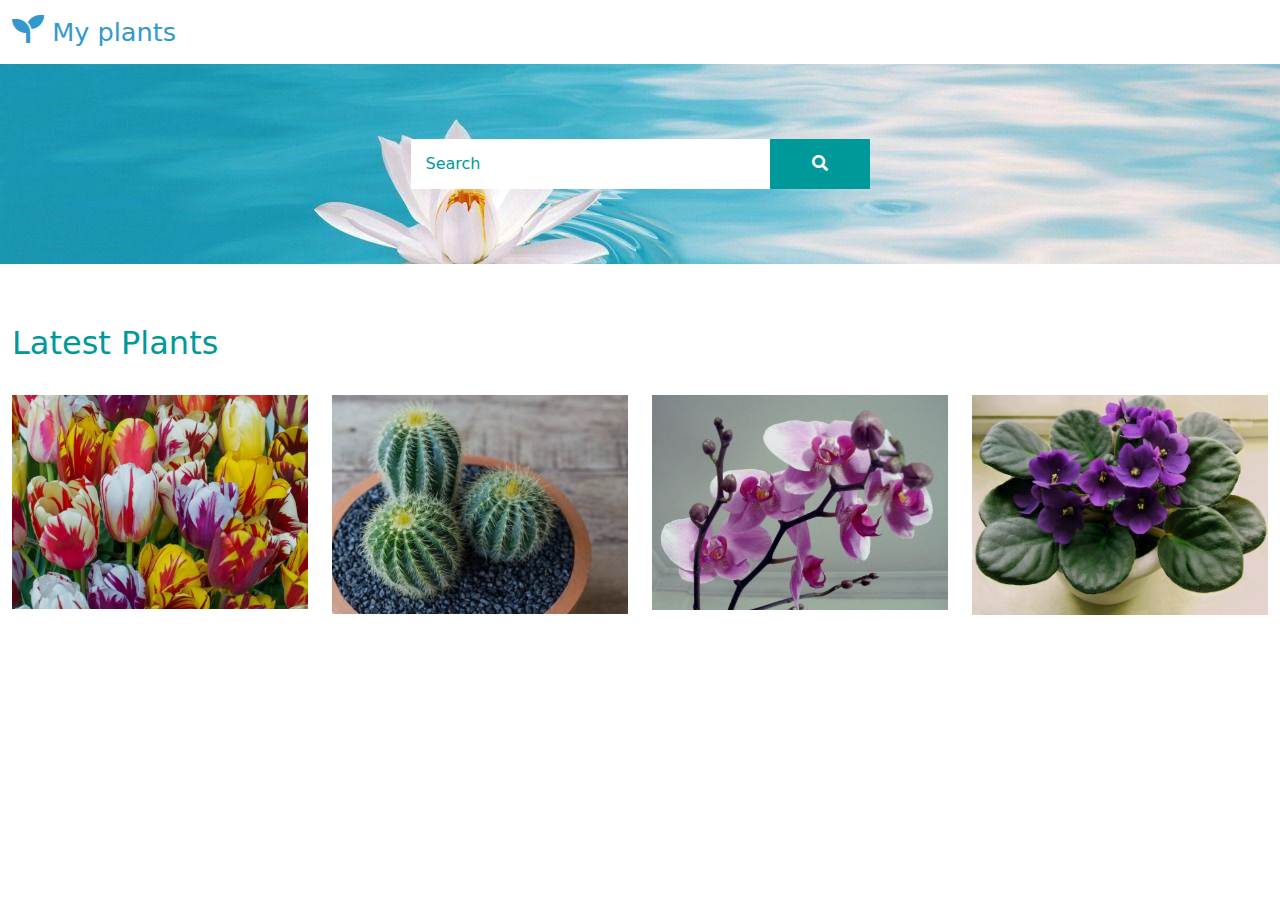
<file: templates/myplants.html>
<!DOCTYPE html>
<html lang="en">
<head>
    <meta charset="UTF-8">
    <link rel="stylesheet" href="/static/css/bootstrap.min.css">
    <link rel="stylesheet" href="/static/css/all.min.css">
    <link rel="stylesheet" href="/static/css/myplantsstyle.css">
    <title>Plants</title>
</head>
<body>
    <!-- <h1>{{ sensor }}</h1> -->
    <div id="loader-wrapper">
        <div id="loader"></div>

        <div class="loader-section section-left"></div>
        <div class="loader-section section-right"></div>

    </div>
    <nav class="navbar navbar-expand-lg">
        <div class="container-fluid">
            <a class="navbar-brand" href="#">
                <i class="fas fa-seedling"></i>
                My plants
            </a>
            <button class="navbar-toggler" type="button" data-toggle="collapse" data-target="#navbarSupportedContent" aria-controls="navbarSupportedContent" aria-expanded="false" aria-label="Toggle navigation">
                <i class="fas fa-bars"></i>
            </button>
        </div>
    </nav>

    <div class="tm-hero d-flex justify-content-center align-items-center" style=" background-image: url(/static/images/back.jpg);" data-parallax="scroll" >
        <form class="d-flex tm-search-form">
            <input class="form-control tm-search-input" type="search" placeholder="Search" aria-label="Search">
            <button class="btn btn-outline-success tm-search-btn" type="submit">
                <i class="fas fa-search"></i>
            </button>
        </form>
    </div>

    <div class="container-fluid tm-container-content tm-mt-60">
        <div class="row mb-4">
            <h2 class="col-6 tm-text-primary">
                Latest Plants
            </h2>
          
        </div>
        <div class="row tm-mb-90 tm-gallery">
        	<div class="col-xl-3 col-lg-4 col-md-6 col-sm-6 col-12 mb-5">
                <figure class="effect-ming tm-video-item">
                    <img src="/static/images/lale.jpg" alt="Image" class="img-fluid">
                    <figcaption class="d-flex align-items-center justify-content-center">
                        <h2>Lale</h2>
                       
                    </figcaption>                    
                </figure>
                
            </div>
            <div class="col-xl-3 col-lg-4 col-md-6 col-sm-6 col-12 mb-5">
                <figure class="effect-ming tm-video-item">
                    <img src="/static/images/cactus.jpg" alt="Image" class="img-fluid">
                    <figcaption class="d-flex align-items-center justify-content-center">
                        <h2>Cactus</h2>
                        
                    </figcaption>                    
                </figure>
                <div class="d-flex justify-content-between tm-text-gray">
                            
                </div>
            </div>
            <div class="col-xl-3 col-lg-4 col-md-6 col-sm-6 col-12 mb-5">
                <figure class="effect-ming tm-video-item">
                    <img src="/static/images/orhideya.jpg" alt="Image" class="img-fluid">
                    <figcaption class="d-flex align-items-center justify-content-center">
                        <h2>Orhideya</h2> 
                    </figcaption>                    
                </figure>
                <div class="d-flex justify-content-between tm-text-gray">
                            
                </div>
            </div>
            <div class="col-xl-3 col-lg-4 col-md-6 col-sm-6 col-12 mb-5">
                <figure class="effect-ming tm-video-item">
                    <img src="/static/images/temenushka.jpg" alt="Image" class="img-fluid">
                    <figcaption class="d-flex align-items-center justify-content-center">
                        <h2>temenushka</h2>
                    </figcaption>                    
                </figure>
                <div class="d-flex justify-content-between tm-text-gray">
                            
                </div>
            </div>
            
        </div>        
    </div>       
    
</body>
</html>
</file>
<file: static/css/myplantsstyle.css>
p { line-height: 1.8; }

a { 
    text-decoration: none;
    transition: all 0.3s ease; 
}
a:hover { color:#009999; }
.container-fluid { max-width: 1770px; }
.tm-container-small { max-width: 1050px; }
.btn { border-radius: 0; }
.btn-primary {
    background-color: #009999;
    border: 0;
    border-radius: 5px;
    padding: 12px 50px 14px;
    font-size: 1.2rem;
}

.btn-primary:hover,
.btn-primary:focus {
    background-color:#086969;
}

.btn-primary.disabled, 
.btn-primary:disabled {
    background-color: #009999;
    pointer-events: all;
    cursor: not-allowed;
}

.form-control {
	padding: 10px 20px;
	width: 100%;
	height: auto;
}

.form-group { margin-bottom: 25px; }
.tm-btn-big { padding: 12px 90px 14px; }

.navbar-toggler:focus { box-shadow: none; }
.navbar-brand {
    color: #3399CC;
    font-size: 1.6rem;
}

.navbar-brand i { font-size: 2rem; }

.tm-hero {
    min-height: 200px;
    background: transparent;
}

.tm-mt-60 { margin-top: 60px; }
.tm-mb-50 { margin-bottom: 50px; }
.tm-mb-74 { margin-bottom: 74px; }
.tm-mb-90 { margin-bottom: 90px; }
.tm-text-primary { color: #009999; }
.tm-text-secondary { color: #CC6699; }
a.tm-text-primary:hover { color:#666666; }
.tm-bg-gray { background-color: #EEEEEE; }
.tm-input-paging {
    width: 40px;
    border-radius: 0;
    border: 1px solid #CCCCCC;
    background: #f4f4f4;
    text-align: center;
}

.nav-item { margin-right: 30px; }
.nav-item:last-child { margin-right: 0; }

.nav-link {
    color: #666666;
    border-bottom: 4px solid transparent;
    font-size: 1.2rem;
}

.nav-link-1.active,
.nav-link-1:hover {
    border-color: #33CCFF;
}

.nav-link-2.active,
.nav-link-2:hover {
    border-color: #FF6666;
}

.nav-link-3.active,
.nav-link-3:hover {
    border-color: #33CC66;
}

.nav-link-4.active,
.nav-link-4:hover {
    border-color: #CC66CC;
}

.tm-search-input {
    width: 360px;
    border-radius: 0;
    padding: 12px 15px;
    color: #009999;
    border: none;
}

.tm-search-input:focus {
    border-color: #009999;
    box-shadow: 0 0 0 0.25rem rgb(0 153 153 / 0.25);
}

.tm-search-input::placeholder { 
    color: #009999;
    opacity: 1;
}
  
.tm-search-input::-ms-input-placeholder { 
    color: #009999;
}

.tm-search-btn {
    color: white;
    background-color: #009999;
    border: none;
    width: 100px;
    height: 50px;
    margin-left: -1px;
}

p, .tm-text-gray { color: #999; }
.tm-text-gray-light { color: #CCC; }
.tm-text-gray-dark { color: #666; }

.tm-video-item {
    position: relative;
    overflow: hidden;
    text-align: center;
    cursor: pointer;
}

.tm-video-item img {
    position: relative;
    display: block;
    min-height: 100%;
    max-width: 100%;
    opacity: 0.8;
}

.tm-video-item figcaption {
    padding: 2em;
    color: #fff;
    text-transform: uppercase;
    font-size: 1.25em;
    -webkit-backface-visibility: hidden;
	backface-visibility: hidden;
}

.tm-video-item figcaption::before,
.tm-video-item figcaption::after {
    pointer-events: none;
}

.tm-video-item figcaption,
.tm-video-item figcaption > a {
    position: absolute;
    top: 0;
    left: 0;
    width: 100%;
    height: 100%;
}

.tm-video-item figcaption > a {
	z-index: 1000;
	text-indent: 200%;
	white-space: nowrap;
	font-size: 0;
	opacity: 0;
}

.tm-video-item h2 {
    word-spacing: -0.15em;
    font-weight: 300;
}

.tm-video-item h2,
.tm-video-item p {
    margin: 0;
}

.tm-video-item p {
    letter-spacing: 1px;
    font-size: 68.5%;
}

.tm-gallery div.d-block { animation: show .5s ease; }

@keyframes show {
    0% {
    	opacity: 0;
    	transform: scale(0.9);
    }
    100% {
    	opacity: 1;
    	transform: scale(1);
    }
}

.tm-paging-link {
    display: flex;
    justify-content: center;
    align-items: center;
    width: 60px;
    height: 60px;
    font-size: 1.1rem;
    color: #999;
    background-color: #EEEEEE;
    margin: 10px;
    border-radius: 5px;
    text-decoration: none;
    transition: all 0.3s ease;
}

.tm-paging-link:hover,
.tm-paging-link.active {
    background-color: #009999;
    color: #fff; 
}

/*---------------*/
/***** Ming *****/
/*---------------*/

figure.effect-ming {
	background: #030c17;
}

figure.effect-ming img {
	opacity: 0.9;
	-webkit-transition: opacity 0.35s;
	transition: opacity 0.35s;
}

figure.effect-ming figcaption::before {
	position: absolute;
	top: 30px;
	right: 30px;
	bottom: 30px;
	left: 30px;
	border: 2px solid #fff;
	box-shadow: 0 0 0 30px rgba(255,255,255,0.2);
	content: '';
	opacity: 0;
	-webkit-transition: opacity 0.35s, -webkit-transform 0.35s;
	transition: opacity 0.35s, transform 0.35s;
	-webkit-transform: scale3d(1.4,1.4,1);
	transform: scale3d(1.4,1.4,1);
}

figure.effect-ming h2 {
    font-size: 1.3em;
	opacity: 0;
	-webkit-transition: opacity 0.35s, -webkit-transform 0.35s;
	transition: opacity 0.35s, transform 0.35s;
	-webkit-transform: scale(1.5);
	transform: scale(1.5);
}

figure.effect-ming:hover figcaption::before,
figure.effect-ming:hover h2 {
	opacity: 1;
	-webkit-transform: scale3d(1,1,1);
	transform: scale3d(1,1,1);
}

figure.effect-ming:hover figcaption { background-color: rgba(58,52,42,0); }
figure.effect-ming:hover img { opacity: 0.4; }

.tm-footer-links li {
    list-style: none;
    margin-bottom: 5px;    
}

.tm-footer-links li a { color: #999999; }
.tm-footer-links li a:hover { color: #009999; }

.tm-social-links li {
    list-style: none;
    margin-right: 15px;
}

.tm-social-links li:last-child { margin-right: 0; }

.tm-social-links li a  {
    color: #999999;
    width: 44px;
    height: 44px;
    display: flex;
    background-color: #fff;
    align-items: center;
    justify-content: center;
}

.tm-social-links li a:hover {
    color: #fff;
    background-color: #009999;
}

.tm-footer { font-size: 0.95rem; }
.tm-footer-title { font-size: 1.4rem; }

/* Videos */
#tm-video-container {
    max-height: 400px;
    overflow: hidden;
    background-color: #333;
    margin-bottom: 90px;
    position: relative;
}

#tm-video {
    display: block;
    width: 100%;
    height: auto;
}

#tm-video-control-button {
    position: absolute;
    bottom: 20px;
    right: 20px;
    z-index: 1000;
    color: #e1e1e1;
}

.tm-video-details {
    height: 100%;
    padding: 40px;
}

/* About */
.tm-row-1640 { max-width: 1640px; }
.tm-about-2-col { max-width: 716px; }
.tm-about-3-col { max-width: 540px; }

.tm-about-2-col,
.tm-about-3-col {
    margin-bottom: 50px;
}

.tm-about-icon-container {
    width: 150px;
    height: 150px;
    border: 1px solid #009999;
    display: flex;
    align-items: center;
    justify-content: center;
}

.tm-about-img-text { max-width: 940px; }

/* Contact */
select.form-control { border-radius: 0; }
select.form-control option { height: 30px; }

select:not([multiple]) {
    -webkit-appearance: none;
    -moz-appearance: none;
    background-position: right 15px center;
    background-repeat: no-repeat;
    background-image: url(/static/images/back.jpg);
    padding: 14px 20px;
    padding-right: 20px;
    color: #666;
}

.mapouter{
    position:relative;
    height:480px;
    width:100%;
    max-width: 480px;
}

.gmap-canvas {
    overflow:hidden;
    background:none!important;
    height:480px;
    width:100%;
}

.tm-contact-form { max-width: 420px; }
.tm-address-col { max-width: 520px; }
.tm-contacts { padding-left: 0; }

.tm-contacts li {
    list-style: none;
    margin-bottom: 20px;
}

.tm-contacts li a i { width: 30px; }
.tm-social { display: flex; }

.tm-social li {
    list-style: none;
    margin-bottom: 20px;
    margin-right: 15px;
}

.tm-social li a i {
    width: 40px;
    height: 40px;
    color: #666666;
    background-color: #EEEEEE;
    display: flex;
    align-items: center;
    justify-content: center;
    transition: all 0.3s ease;
}

.tm-social li a:hover i {
    color: #fff;
    background-color: #009999;
}

.form-control,
input:-internal-autofill-selected,
select:not([multiple]) {
    color: #009999 !important;
}

.form-control::placeholder { /* Chrome, Firefox, Opera, Safari 10.1+ */
    color:  #009999;
    opacity: 1; /* Firefox */
}

@media (max-width: 991px) {
    .navbar-collapse {
        position: fixed;
        top: 50px;
        right: 0px;
        background: white;
        width: 150px;
        padding: 15px;
    }

    .tm-container-content { max-width: 870px; }
    .tm-contact-form, .tm-address-col, .mapouter { max-width: 100%; }
    .tm-people-row { max-width: 900px; }
}

@media (max-width: 767px) {
    .tm-paging-col { flex-direction: column; }
    .tm-paging { flex-wrap: wrap; }
    .tm-about-img-text { max-width: 640px; }
    .tm-about-2-col, .tm-about-3-col { margin-bottom: 50px; }
}

@media (max-width: 575px) {
    .tm-container-content { max-width: 420px; }

    .tm-search-form {
        padding-left: 15px;
        padding-right: 15px;
        width: 100%;
        justify-content: center;
    }

    .tm-search-input {
        width: 100%;
        max-width: 360px;
    }

    .tm-people-row { max-width: 420px; }
}

@media (max-width: 400px) {
    .tm-btn-big { padding: 12px 50px 14px; }
}

@media (max-width: 334px) {
    .tm-social-links {
        flex-wrap: wrap;
        justify-content: start !important;
    }

    .tm-social-links li { margin-right: 3px; }
}
</file>
